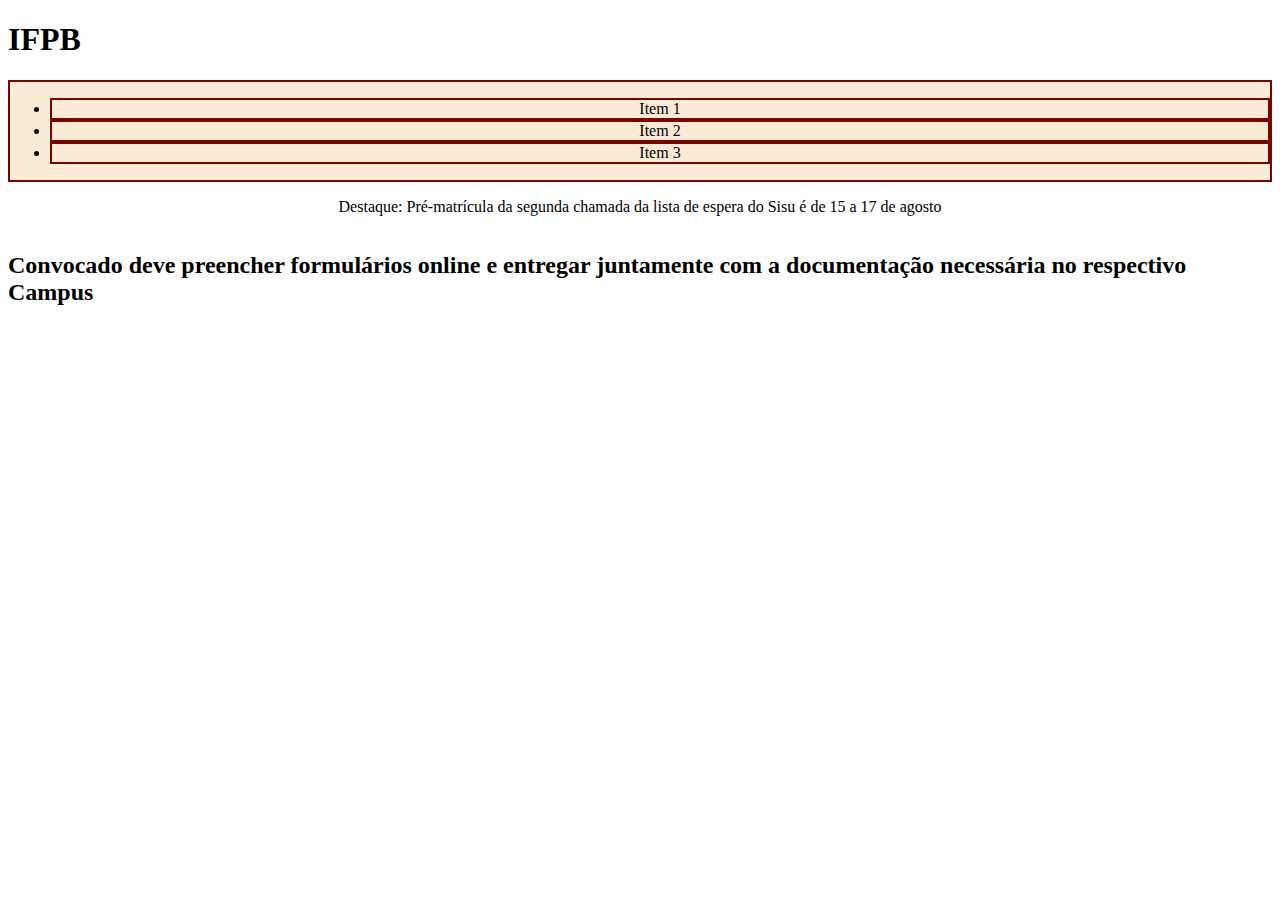
<file: Mini Teste/index.html>
<!DOCTYPE html>
<html>
<head>
    <meta charset="utf-8">
    <meta name="author" content="Gabriela">
    <title>Mini Teste</title>
     <link href="css/app.css" rel="stylesheet" type="text/css" >   
</head>
<body>
<div id='wrapper'>
    
<header>
    <h1>IFPB</h1>
        
        </header>
    </div>
<div id="navagation">
    
    <main>
        <div class="main">
        
       
         <ul>
    
    <li class="content" a href="#">Item 1</li>
    <li class="content"a href="#">Item 2</li>
    <li class="content" a href="#">Item 3</li>
</ul>
        </div>
    
    <div class='div'>
        
        <p>Destaque:

Pré-matrícula da segunda chamada da lista de espera do Sisu é de 15 a 17 de agosto</p>
        
        
        </div>
    
    </main>
    
    <div id="item">
    
        <footer>
            <div class='footer'>
            
                <h2>Convocado deve preencher formulários online e entregar juntamente com a documentação necessária no respectivo Campus</h2>
            
            
            
            </div>
        
        
        
        </footer>
    
    
    
    
    
    
    </div>
    
    
    
    
    
    
    
    
    
    
    </div>
    






</body>











</html>
</file>
<file: Mini Teste/css/app.css>
.div{
    height: 80%;
    width: 100%;
    display: flex;
    justify-content: center;
    flex-grow: 2;
   flex-direction: column;
    text-align: center;
}

.wrapper{
    height: 80%;
    width: 100%;
    display:flex;
    justify-content: center;
    flex-direction: column
    flex-grow: 2;
    text-align: center;
}

.content{
        border: 2px solid #800000;	
            
}


.navigation{
    
    height: 80%;
    width: 100%;
    display:flex;
    justify-content: center;
    flex-direction: column;
    flex-grow: 2;
}


.main{
    background-color: antiquewhite;
    border: 2px solid #800000;	
   	       
  
}


.item{
    
    height: 80%;
    width: 100%;
    display:flex;
    justify-content: center;
    flex-direction: column;
    flex-grow: 2;
    border: 2px solid #800000;	
    
}


.main{
    text-align: center;
    border: 2px solid #800000;	
            
    
}
</file>
